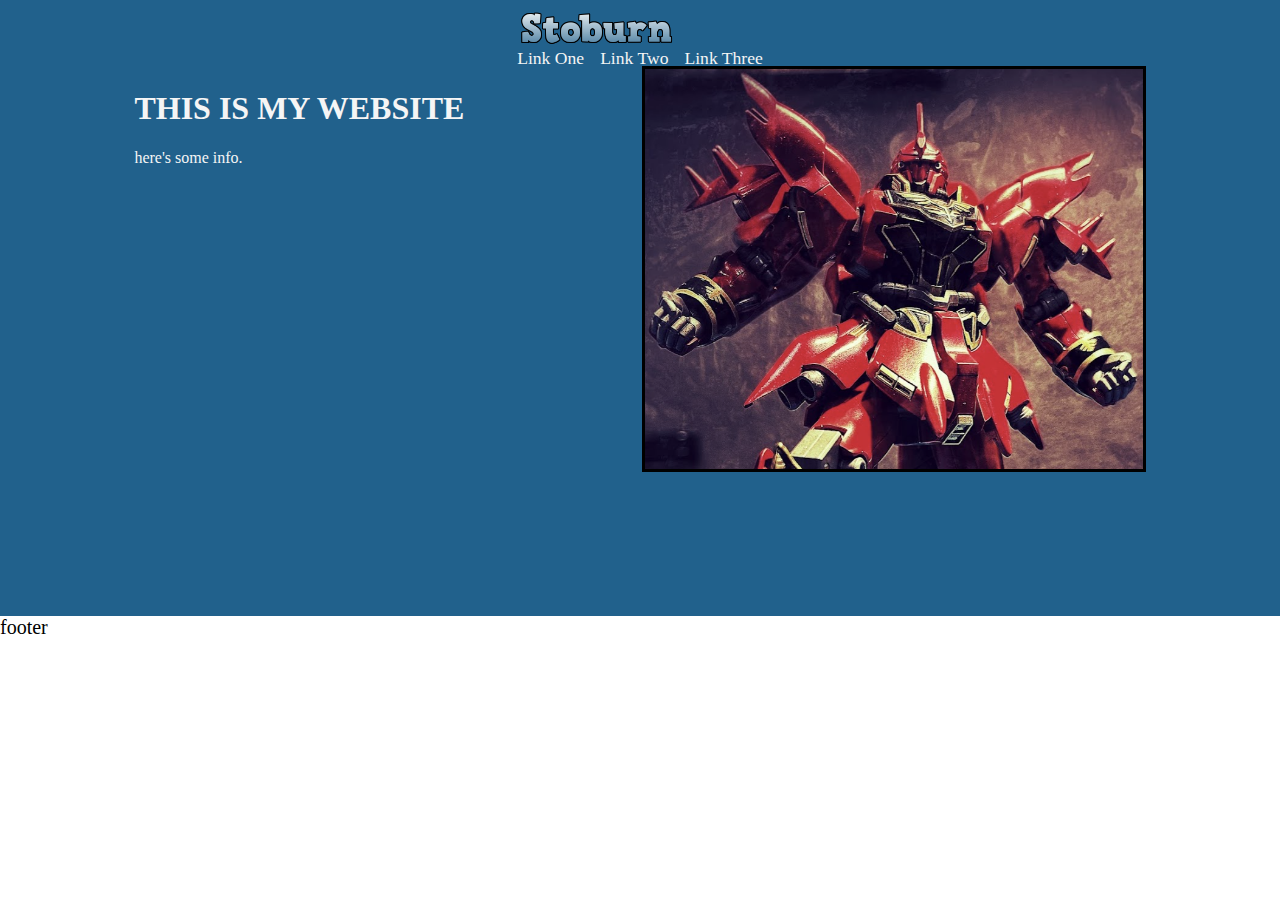
<file: img/Stoburn Landing Page.html>
<!DOCTYPE html>
<!-- saved from url=(0046)file:///home/dk/repos/Landing-Page/index1.html -->
<html lang="en"><head><meta http-equiv="Content-Type" content="text/html; charset=UTF-8">
    
    <meta name="viewport" content="width=device-width, initial-scale=1.0">
    <meta http-equiv="X-UA-Compatible" content="ie=edge">
    <title>Stoburn Landing Page</title>
    <link rel="stylesheet" href="./Stoburn Landing Page_files/style1.css">
  </head>

  <body>
	<script src="file:///home/dk/repos/Landing-Page/index.js"></script>

<div class="hero">

  <div class="boof">
  <div class="herologo">
  <img src="./Stoburn Landing Page_files/stoburnlogo.png" alt="Stoburn Logo"> 
  </div>   
  <div class="headlinks">
  <ul class="navlinks">
  <li><a href="file:///home/dk/repos/Landing-Page/index1.html#">Link One</a></li>
  <li><a href="file:///home/dk/repos/Landing-Page/index1.html#">Link Two</a></li>
  <li><a href="file:///home/dk/repos/Landing-Page/index1.html#">Link Three</a></li>
  </ul>
  </div>
  </div>

  <div class="infoblocks">
  <div class="leftpara">
  <h1>THIS IS MY WEBSITE</h1>
  <p>here's some info. </p>
  </div>  
  <div class="rightimg">
  <img src="./Stoburn Landing Page_files/nicerobot.png" alt="Sinaju HG">
  </div>
</div> 

</div>


<footer>
  footer
</footer>

  

</body></html>
</file>
<file: img/Stoburn Landing Page_files/style1.css>
/* CSS for Landing-Page */
html, body {
	margin: 0;
	padding: 0;
	display: flex;
	flex-direction: column;
}
.hero {
	display: flex;
	padding: 8px;
	background-color: #21618C;
   align-items: center; 
  /* justify-content: center; */
flex-direction: column;
height: 600px;



}

.boof, {
  display:  flex;

  width: 80%;
  justify-content: space-between;
  align-items: center;


}

footer {
  display:  flex;
  width: 80%;
  font-size: 125%;


}


a {
	text-decoration: none;
	color: whitesmoke;
}

.boof ul {
	display: flex;
	text-decoration: none;
	color:  whitesmoke;
	gap: 16px;
	list-style: none;
	font-size: 110%;
	padding: 0;
	margin: 0;
}

.herologo  img{
	display: flex;
	height: 40px;
	width: auto;
	padding: 0;
	margin: 0;
}

.infoblocks {
	display: flex;
	flex-shrink: 1;
	width: 80%;
	  justify-content: space-between;
	  padding: 0;
	  margin: 0;
	  max-height: 400px;
}
.leftpara {
	color: whitesmoke;

}


.rightimg {
	display: flex;
	border-style: solid;
	flex-shrink: 1;
	max-height: 100%;
	max-width: 100%;
	align-self: center;


}

.rightimg  img{
	display: block;
   height: 400px; 
	width: auto;
	padding: 0;
	margin: 0;

}


/* come back and fix the messed up stuff above later. */
</file>
